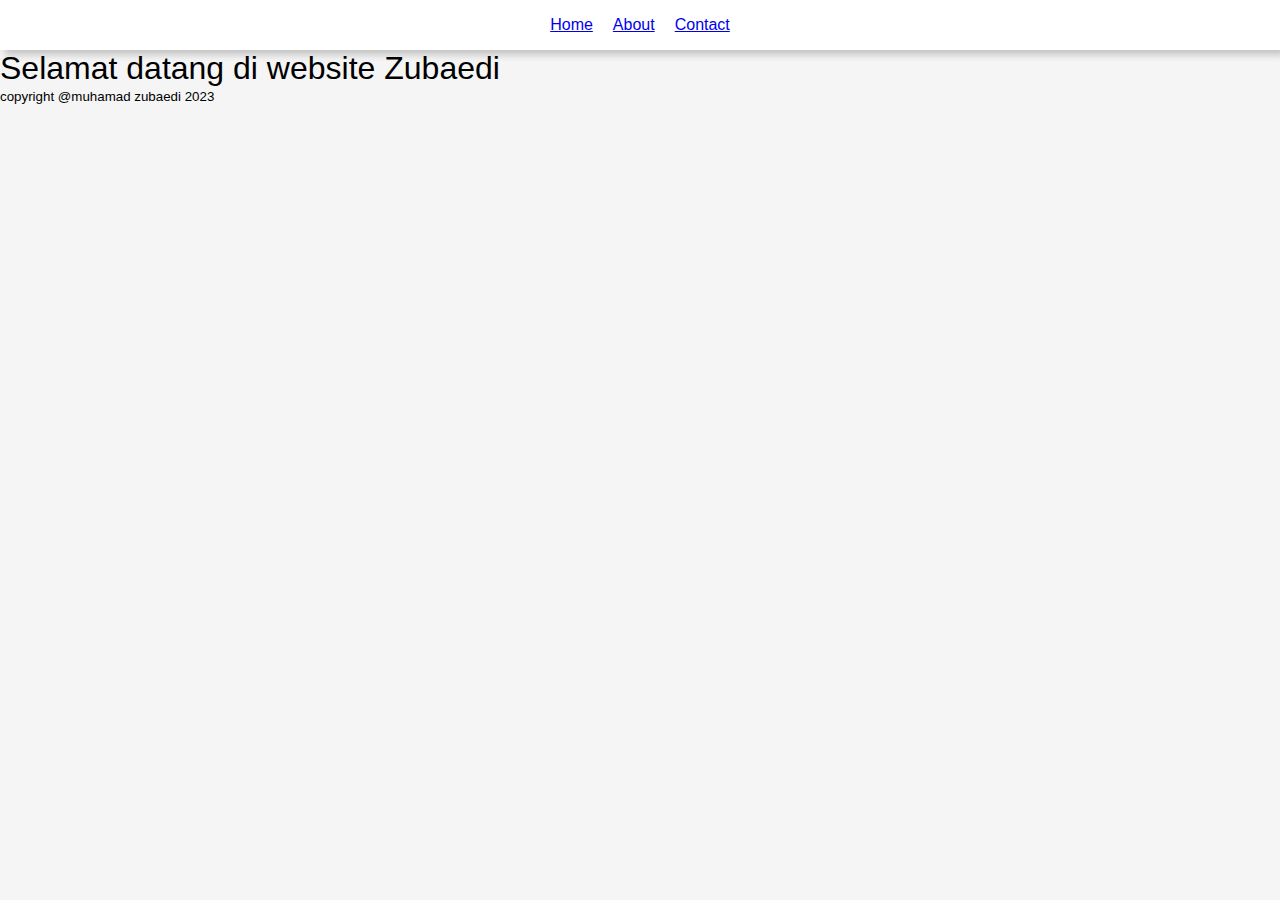
<file: index.html>
<!DOCTYPE html>
<html lang="en">

<head>
    <meta charset="UTF-8">
    <meta http-equiv="X-UA-Compatible" content="IE=edge">
    <meta name="viewport" content="width=device-width, initial-scale=1.0">
    <title>Home</title>
    <link rel="stylesheet" href="style.css">
</head>

<body>
    <header class="header">
        <nav class="navbar">
            <a href="/">Home</a>
            <a href="/about.html">About</a>
            <a href="/contact.html"> Contact</a>
        </nav>
    </header>
    <main class="container">
<h1> Selamat datang di website Zubaedi</h1>



    </main>
    <footer class="footer">
        <small>copyright @muhamad zubaedi 2023</small>
    </footer>



</body>

</html>
</file>
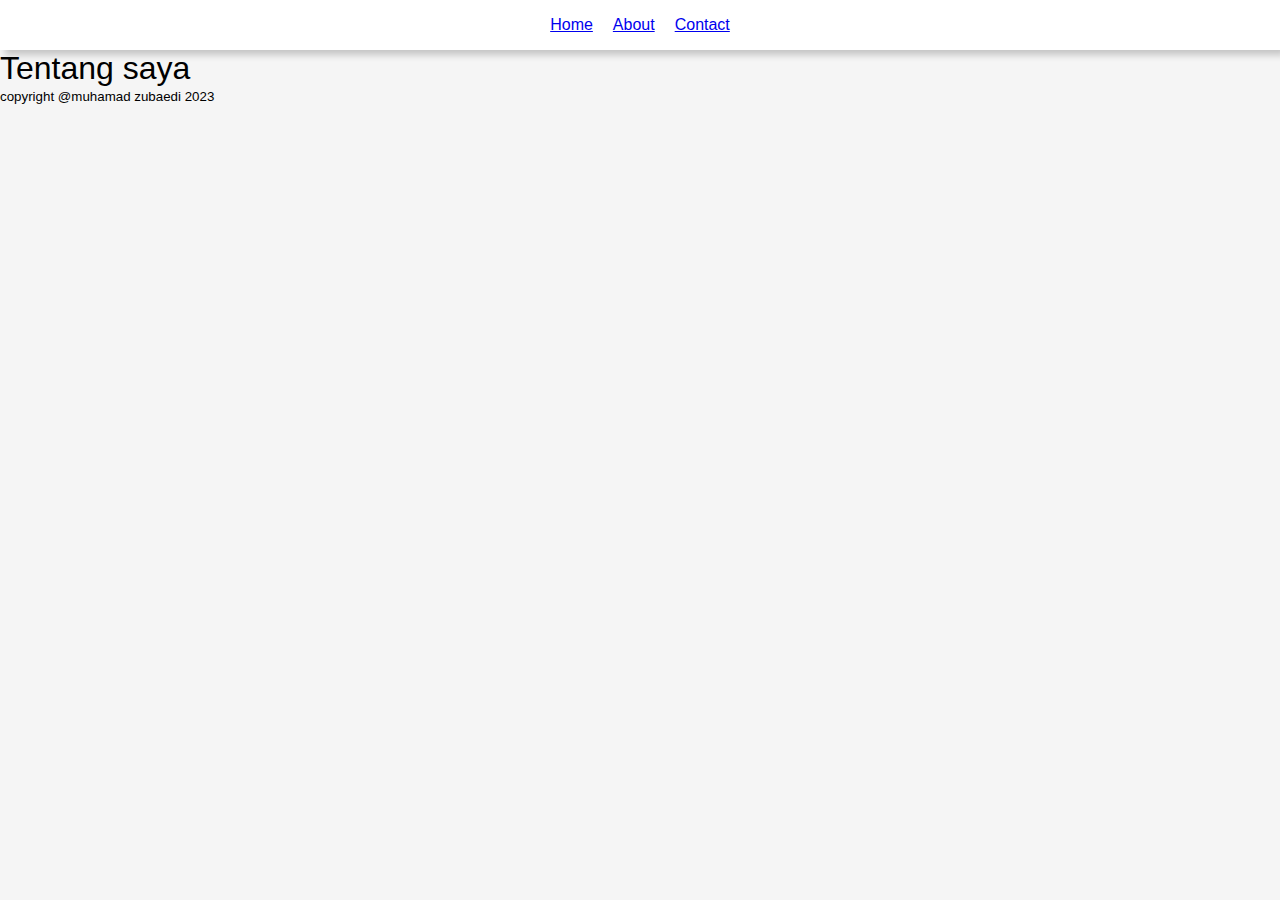
<file: about.html>
<!DOCTYPE html>
<html lang="en">

<head>
    <meta charset="UTF-8">
    <meta http-equiv="X-UA-Compatible" content="IE=edge">
    <meta name="viewport" content="width=device-width, initial-scale=1.0">
    <title>About</title>
    <link rel="stylesheet" href="style.css">
</head>

<body>
    <header class="header">
        <nav class="navbar">
            <a href="/">Home</a>
            <a href="/about.html">About</a>
            <a href="/contact.html"> Contact</a>
        </nav>
    </header>
    <main class="container">
<h1> Tentang saya </h1>



    </main>
    <footer class="footer">
        <small>copyright @muhamad zubaedi 2023</small>
    </footer>



</body>

</html>
</file>
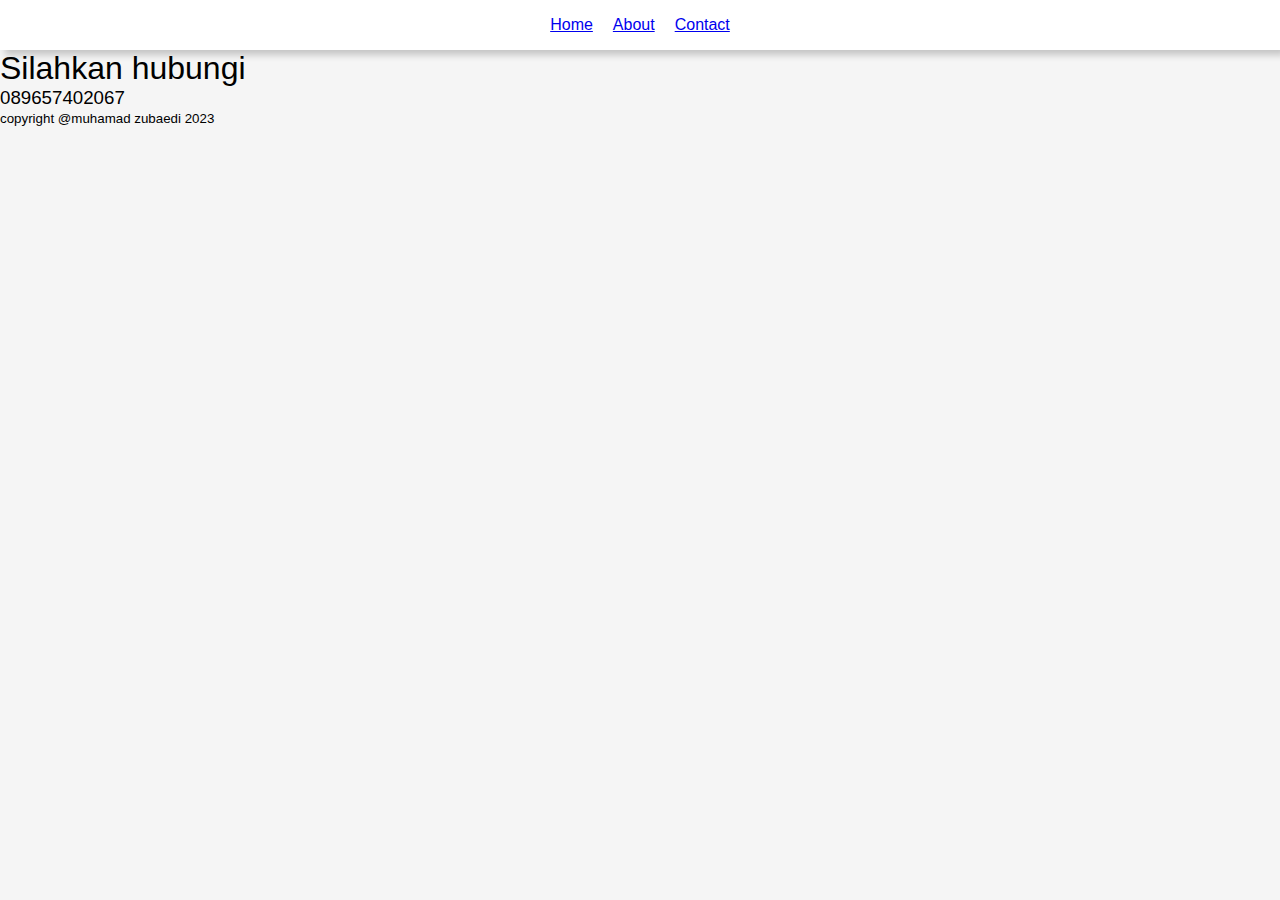
<file: contact.html>
<!DOCTYPE html>
<html lang="en">

<head>
    <meta charset="UTF-8">
    <meta http-equiv="X-UA-Compatible" content="IE=edge">
    <meta name="viewport" content="width=device-width, initial-scale=1.0">
    <title>Contact</title>
    <link rel="stylesheet" href="style.css">
</head>

<body>
    <header class="header">
        <nav class="navbar">
            <a href="/">Home</a>
            <a href="/about.html">About</a>
            <a href="/contact.html"> Contact</a>
        </nav>
    </header>
    <main class="container">
        <h1> Silahkan hubungi </h1>
        <h3>089657402067</h3>



    </main>
    <footer class="footer">
        <small>copyright @muhamad zubaedi 2023</small>
    </footer>



</body>

</html>
</file>
<file: style.css>
* {
    box-sizing: border-box;
}

html {
    scroll-behavior: smooth;
}

body {
 font-family: 'Trebuchet MS', 'Lucida Sans Unicode', 'Lucida Grande', 'Lucida Sans', Arial, sans-serif;
 padding:0 ;
 margin: 0;
 background-color: whitesmoke;
 text-decoration: none;
}

h1, h2, h3 {
    padding: 0;
    margin: 0;
    font-weight: 300;
}
.header{
    width: 100vw;
    height: 50px;
    background-color: white;
    box-shadow: 5px 5px 7px rgba(0, 0, 0, 0.200);
}
.navbar{
    width: 100%;
    max-width: 1440px;
    height: 100%;
    display: flex;
    justify-content: center;
    align-items: center;
    gap: 20px;
    margin-left: auto;
    margin-right: auto;
}
</file>
